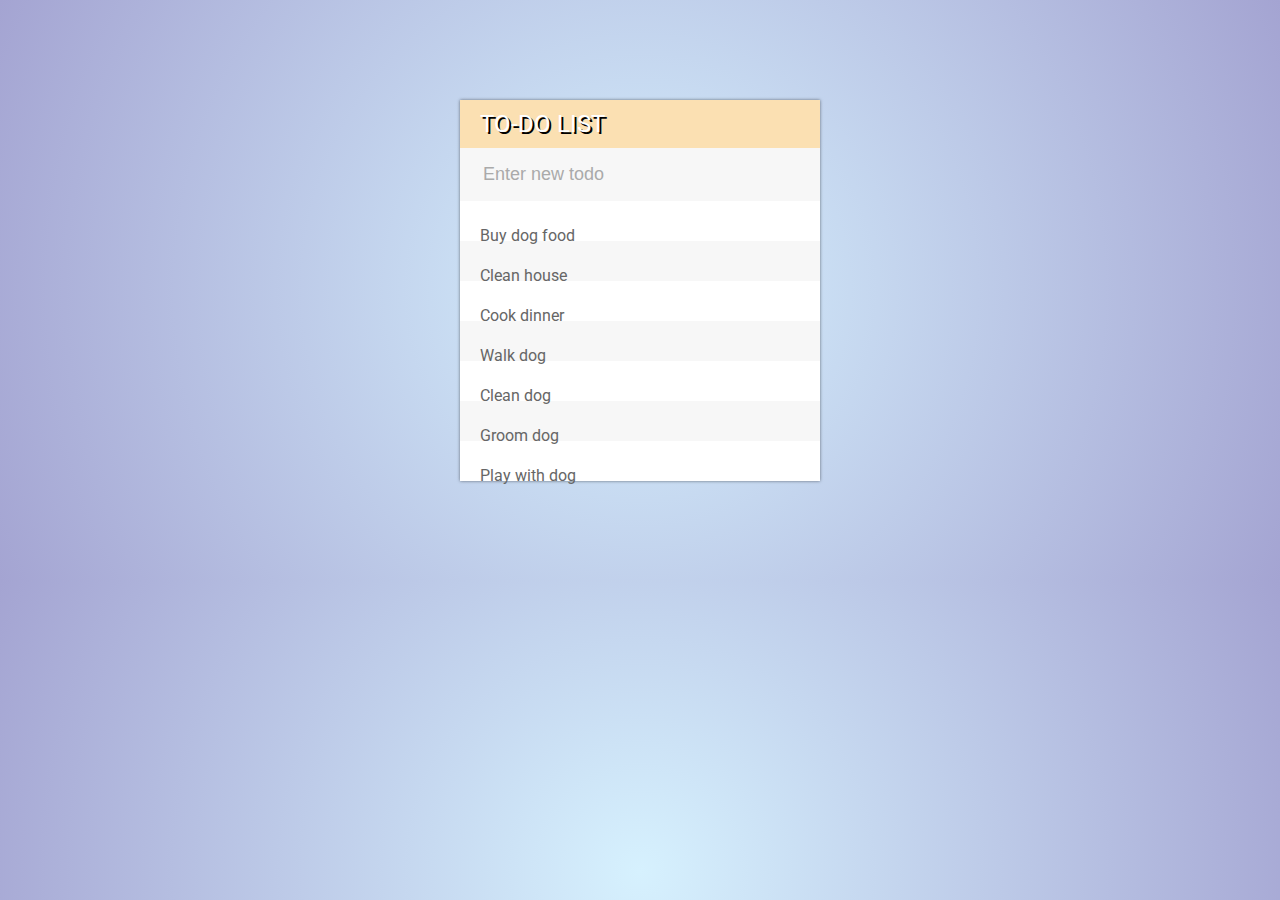
<file: index.html>
<!DOCTYPE html>
<html lang="en" dir="ltr">
<head>
  <meta charset="utf-8">
  <link rel="stylesheet" href="todo.css">
  <link rel="stylesheet" href="https://use.fontawesome.com/releases/v5.8.1/css/all.css" integrity="sha384-50oBUHEmvpQ+1lW4y57PTFmhCaXp0ML5d60M1M7uH2+nqUivzIebhndOJK28anvf" crossorigin="anonymous">
  <link href="https://fonts.googleapis.com/css?family=Roboto" rel="stylesheet">
  <title>To-Do List</title>
</head>
<body>
  <div id="container">
    <h1>To-Do List<i class="fas fa-plus"></i></h1>
    <input type="text" placeholder="Enter new todo">
    <ul>
      <li><span><i class="far fa-trash-alt"></i></span>Buy dog food</li>
      <li><span><i class="far fa-trash-alt"></i></span>Clean house</li>
      <li><span><i class="far fa-trash-alt"></i></span>Cook dinner</li>
      <li><span><i class="far fa-trash-alt"></i></span>Walk dog</li>
      <li><span><i class="far fa-trash-alt"></i></span>Clean dog</li>
      <li><span><i class="far fa-trash-alt"></i></span>Groom dog</li>
      <li><span><i class="far fa-trash-alt"></i></span>Play with dog</li>
    </ul>

  </div>
  <script
  src="https://code.jquery.com/jquery-3.3.1.js"
  integrity="sha256-2Kok7MbOyxpgUVvAk/HJ2jigOSYS2auK4Pfzbm7uH60="
  crossorigin="anonymous"></script>
  <script src="todo.js" charset="utf-8"></script>
</body>
</html>
</file>
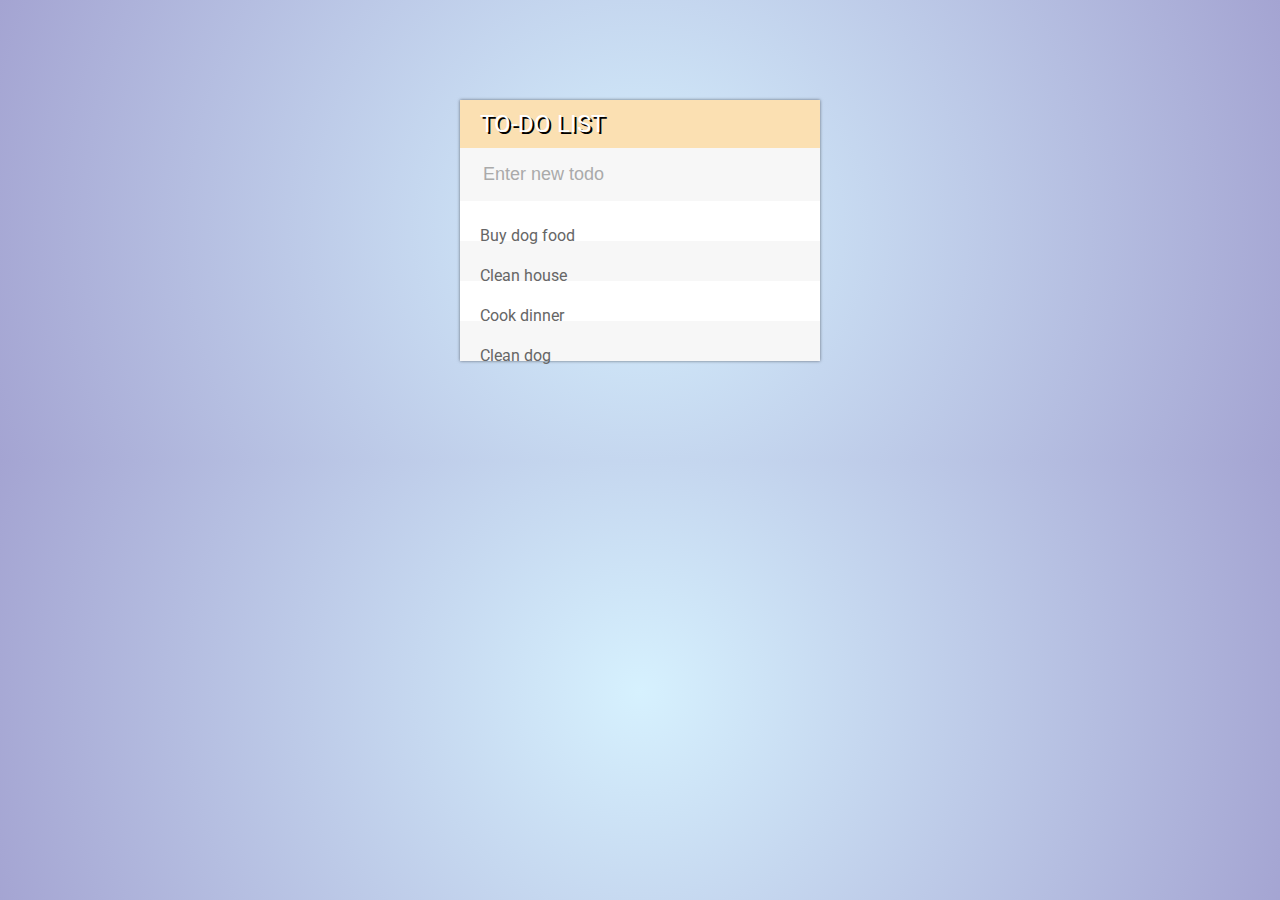
<file: todo.html>
<!DOCTYPE html>
<html lang="en" dir="ltr">
<head>
  <meta charset="utf-8">
  <link rel="stylesheet" href="todo.css">
  <link rel="stylesheet" href="https://use.fontawesome.com/releases/v5.8.1/css/all.css" integrity="sha384-50oBUHEmvpQ+1lW4y57PTFmhCaXp0ML5d60M1M7uH2+nqUivzIebhndOJK28anvf" crossorigin="anonymous">
  <link href="https://fonts.googleapis.com/css?family=Roboto" rel="stylesheet">
  <title>To-Do List</title>
</head>
<body>
  <div id="container">
    <h1>To-Do List<i class="fas fa-plus"></i></h1>
    <input type="text" placeholder="Enter new todo">
    <ul>
      <li><span><i class="far fa-trash-alt"></i></span>Buy dog food</li>
      <li><span><i class="far fa-trash-alt"></i></span>Clean house</li>
      <li><span><i class="far fa-trash-alt"></i></span>Cook dinner</li>
      <li><span><i class="far fa-trash-alt"></i></span>Clean dog</li>
    </ul>

  </div>
  <script
  src="https://code.jquery.com/jquery-3.3.1.js"
  integrity="sha256-2Kok7MbOyxpgUVvAk/HJ2jigOSYS2auK4Pfzbm7uH60="
  crossorigin="anonymous"></script>
  <script src="todo.js" charset="utf-8"></script>
</body>
</html>
</file>
<file: todo.css>
body {
  font-family: Roboto;
  background: rgb(214,241,254);
  background: radial-gradient(circle, rgba(214,241,254,1) 0%, rgba(164,164,210,1) 100%);
}

h1 {
  background: #fbe0b2;
  color: white;
  margin: 0;
  padding: 10px 20px;
  text-transform: uppercase;
  font-size: 24px;
  font-weight: normal;
  text-shadow: 2px 2px #000;
}

ul {
  list-style: none;
  margin: 0;
  padding: 0;
}

li {
  background: #fff;
  height: 40px;
  line-height: 40px;
  color: #666;
}

li:nth-child(2n) {
  background: #f7f7f7;
}

li:hover span {
  width: 40px;
  opacity: 1.0;
}

span {
  background: #e74c3c;
  height: 40px;
  margin-right: 20px;
  text-align: center;
  color: white;
  width: 0;
  display: inline-block;
  transition: 0.2s linear;
  opacity: 0;
}

input {
  font-size: 18px;
  color: #2980b9;
  background-color: #f7f7f7;
  width: 100%;
  padding: 13px 13px 13px 20px;
  box-sizing: border-box;
  border: 3px solid rgba(0, 0, 0, 0);
}

input:focus {
  background: #fff;
  border: 3px solid #2980b9;
  outline: none;
}

#container {
  margin: 100px auto;
  width: 360px;
  background: #f7f7f7;
  box-shadow: 0 0 3px rgba(0, 0, 0, 0.5);
}

.completed {
  color: gray;
  text-decoration: line-through;
}

.fa-plus {
  float: right;
}

::placeholder {
  color: #aaa;
}

@media (min-width: 800px) {
  #container {
    max-width: 500px;
  }
}
</file>
